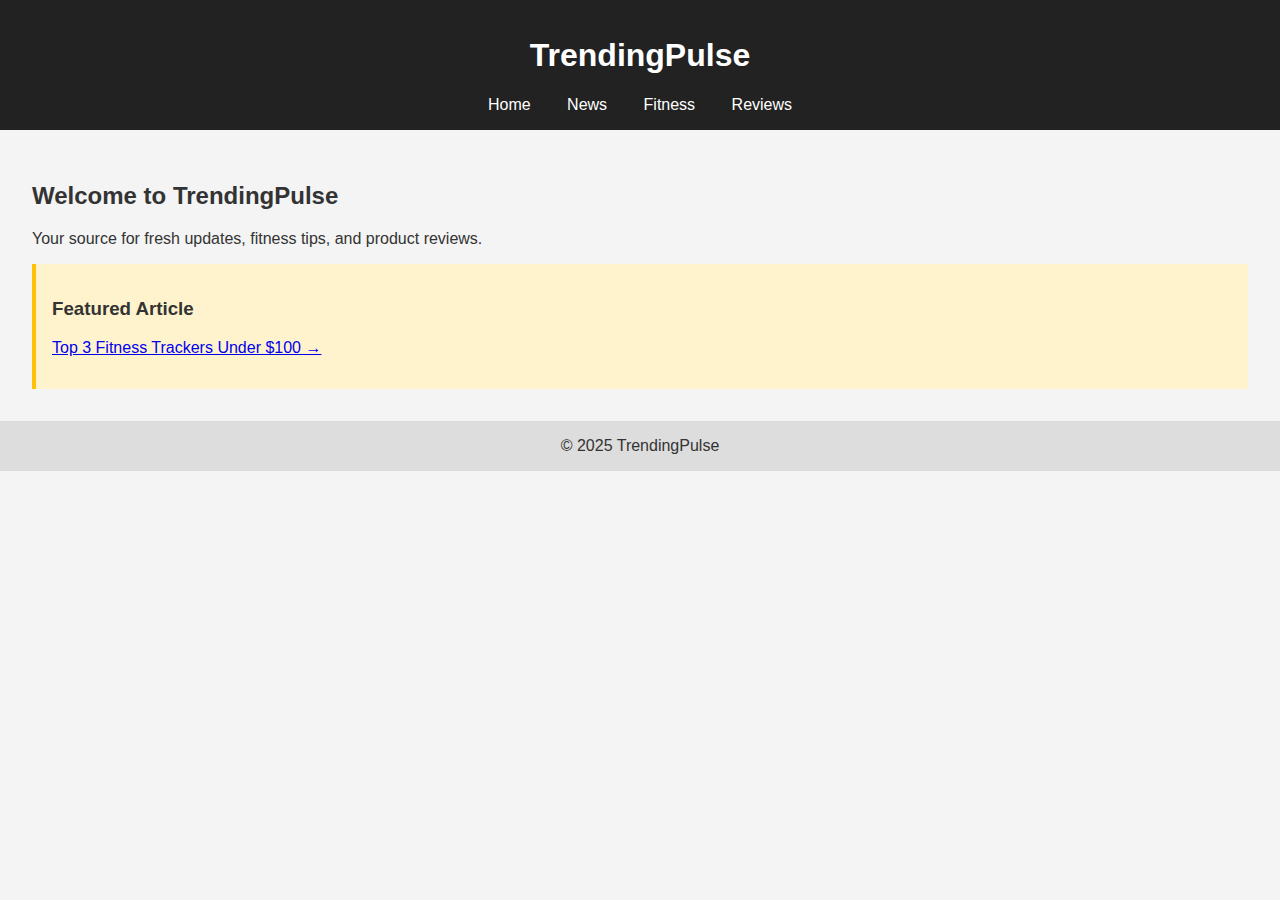
<file: index.html>
<!DOCTYPE html>
<html lang="en">
<head>
  <meta charset="UTF-8" />
  <meta name="viewport" content="width=device-width, initial-scale=1.0" />
  <title>TrendingPulse</title>
  <link rel="stylesheet" href="style.css" />
</head>
<body>
  <header>
    <h1>TrendingPulse</h1>
    <nav>
      <a href="index.html">Home</a>
      <a href="news.html">News</a>
      <a href="fitness.html">Fitness</a>
      <a href="reviews.html">Reviews</a>
    </nav>
  </header>
  <main>
    <h2>Welcome to TrendingPulse</h2>
    <p>Your source for fresh updates, fitness tips, and product reviews.</p>
    <section class="highlight">
      <h3>Featured Article</h3>
      <p><a href="reviews.html">Top 3 Fitness Trackers Under $100 →</a></p>
    </section>
  </main>
  <footer>© 2025 TrendingPulse</footer>
</body>
</html>
</file>
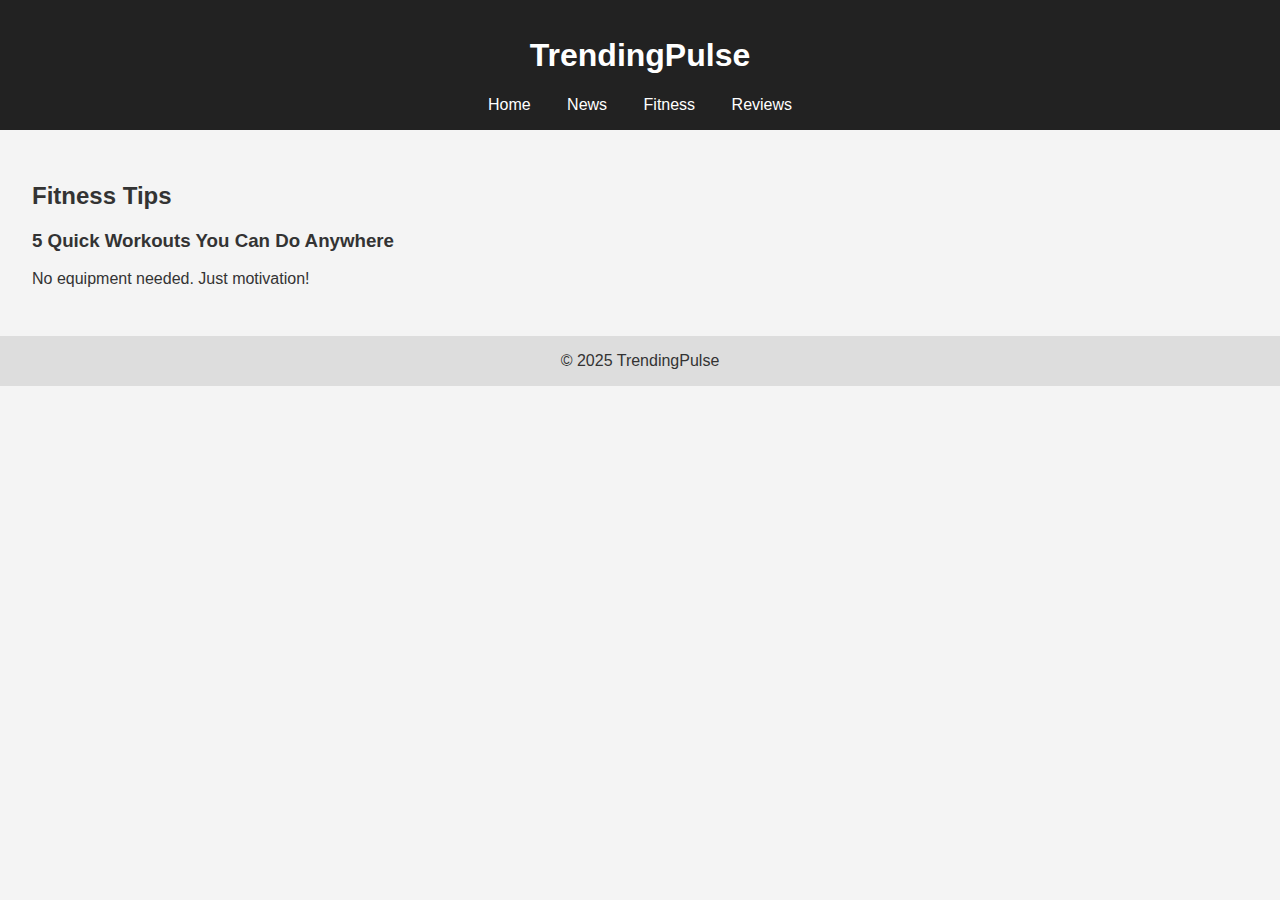
<file: fitness.html>
<!DOCTYPE html>
<html lang="en">
<head>
  <meta charset="UTF-8" />
  <title>Fitness - TrendingPulse</title>
  <link rel="stylesheet" href="style.css" />
</head>
<body>
  <header>
    <h1>TrendingPulse</h1>
    <nav>
      <a href="index.html">Home</a>
      <a href="news.html">News</a>
      <a href="fitness.html">Fitness</a>
      <a href="reviews.html">Reviews</a>
    </nav>
  </header>
  <main>
    <h2>Fitness Tips</h2>
    <article>
      <h3>5 Quick Workouts You Can Do Anywhere</h3>
      <p>No equipment needed. Just motivation!</p>
    </article>
  </main>
  <footer>© 2025 TrendingPulse</footer>
</body>
</html>
</file>
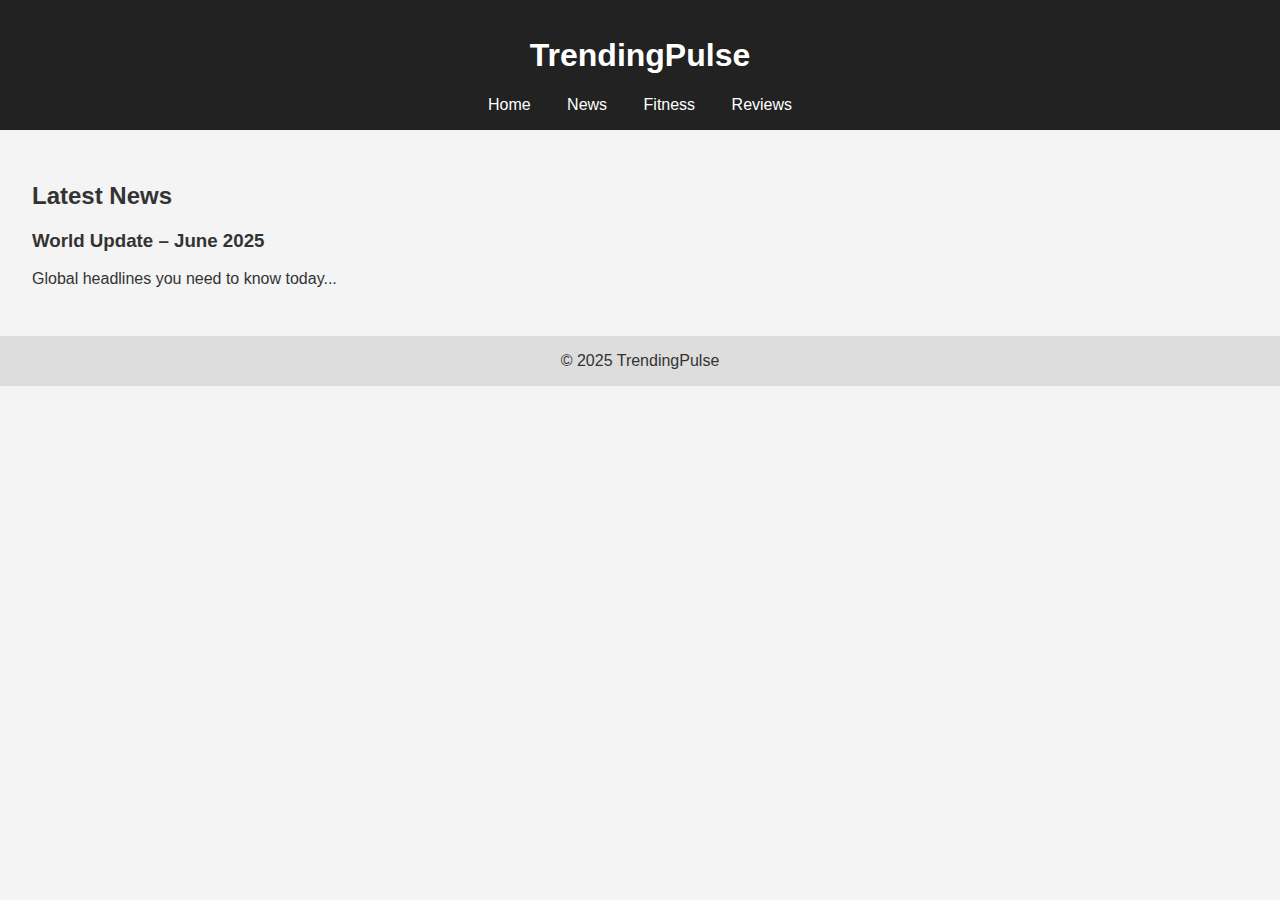
<file: news.html>
<!DOCTYPE html>
<html lang="en">
<head>
  <meta charset="UTF-8" />
  <title>News - TrendingPulse</title>
  <link rel="stylesheet" href="style.css" />
</head>
<body>
  <header>
    <h1>TrendingPulse</h1>
    <nav>
      <a href="index.html">Home</a>
      <a href="news.html">News</a>
      <a href="fitness.html">Fitness</a>
      <a href="reviews.html">Reviews</a>
    </nav>
  </header>
  <main>
    <h2>Latest News</h2>
    <article>
      <h3>World Update – June 2025</h3>
      <p>Global headlines you need to know today...</p>
    </article>
  </main>
  <footer>© 2025 TrendingPulse</footer>
</body>
</html>
</file>
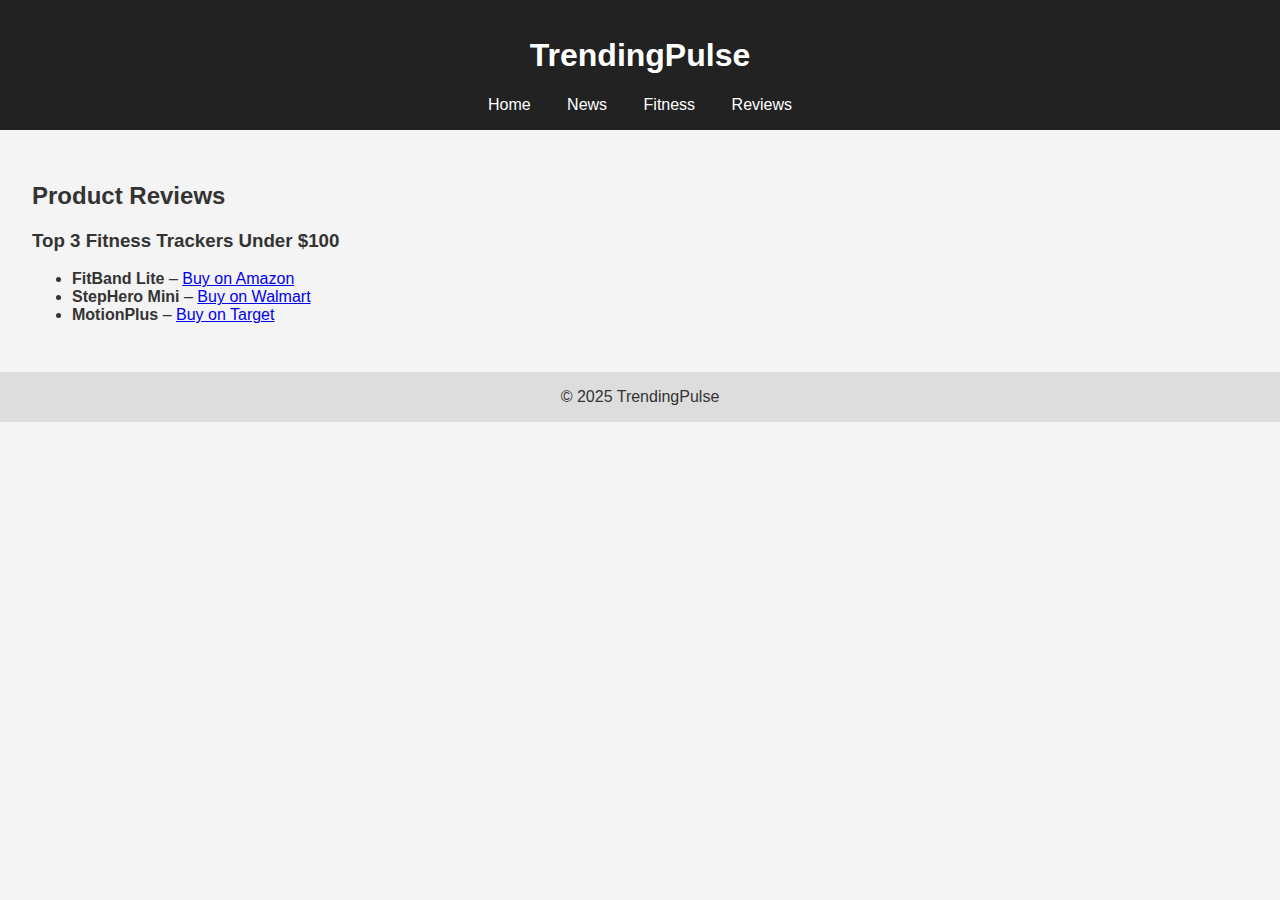
<file: reviews.html>
<!DOCTYPE html>
<html lang="en">
<head>
  <meta charset="UTF-8" />
  <title>Reviews - TrendingPulse</title>
  <link rel="stylesheet" href="style.css" />
</head>
<body>
  <header>
    <h1>TrendingPulse</h1>
    <nav>
      <a href="index.html">Home</a>
      <a href="news.html">News</a>
      <a href="fitness.html">Fitness</a>
      <a href="reviews.html">Reviews</a>
    </nav>
  </header>
  <main>
    <h2>Product Reviews</h2>
    <article>
      <h3>Top 3 Fitness Trackers Under $100</h3>
      <ul>
        <li><strong>FitBand Lite</strong> – <a href="#">Buy on Amazon</a></li>
        <li><strong>StepHero Mini</strong> – <a href="#">Buy on Walmart</a></li>
        <li><strong>MotionPlus</strong> – <a href="#">Buy on Target</a></li>
      </ul>
    </article>
  </main>
  <footer>© 2025 TrendingPulse</footer>
</body>
</html>
</file>
<file: style.css>
body {
  font-family: Arial, sans-serif;
  margin: 0;
  padding: 0;
  background: #f4f4f4;
  color: #333;
}
header {
  background: #222;
  color: #fff;
  padding: 1rem;
  text-align: center;
}
nav a {
  color: #fff;
  margin: 0 1rem;
  text-decoration: none;
}
main {
  padding: 2rem;
}
.highlight {
  background: #fff3cd;
  padding: 1rem;
  margin-top: 1rem;
  border-left: 4px solid #ffc107;
}
footer {
  text-align: center;
  padding: 1rem;
  background: #ddd;
}
</file>
